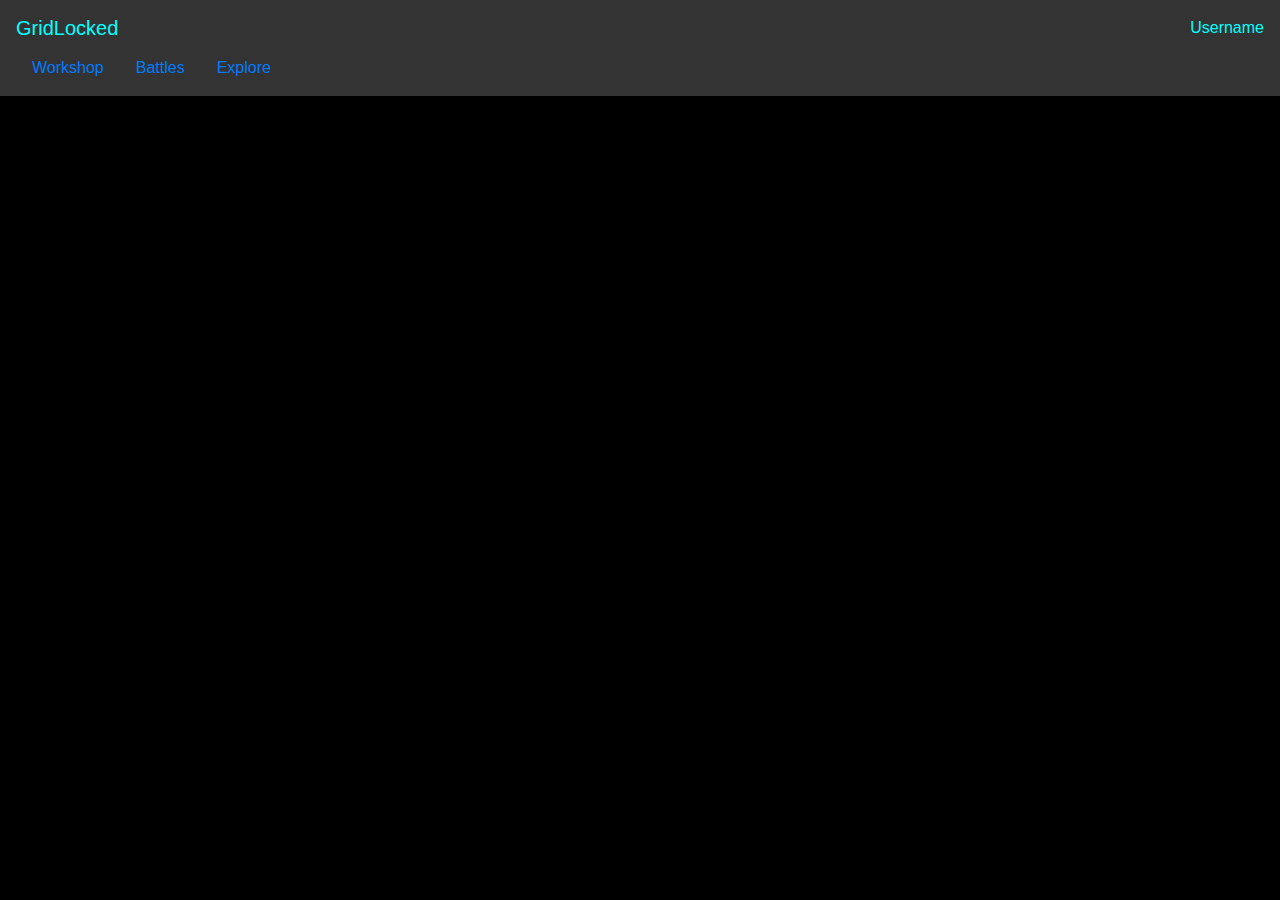
<file: index.html>
<!DOCTYPE html>
<html lang="en">
<head>
    <meta charset="UTF-8">
    <meta name="viewport" content="width=device-width, initial-scale=1.0">
    <meta http-equiv="X-UA-Compatible" content="ie=edge">
    <script type="text/javascript" src="script.js" defer></script>
    <link rel="stylesheet" href="https://stackpath.bootstrapcdn.com/bootstrap/4.3.1/css/bootstrap.min.css" integrity="sha384-ggOyR0iXCbMQv3Xipma34MD+dH/1fQ784/j6cY/iJTQUOhcWr7x9JvoRxT2MZw1T" crossorigin="anonymous">
    <link rel="stylesheet" href="style.css">
    <title>GridLocked</title>
</head>
<body>
    <div class="navbar">
            <span class="navbar-brand">GridLocked</span>
            <span>Username</span>
            <div class="navigation-links">
                <a class="nav-item nav-link" href="">Workshop</a>
                <a class="nav-item nav-link" href="">Battles</a>
                <a class="nav-item nav-link" href="">Explore</a>
            </div>
    </div>
</body>
</html>
</file>
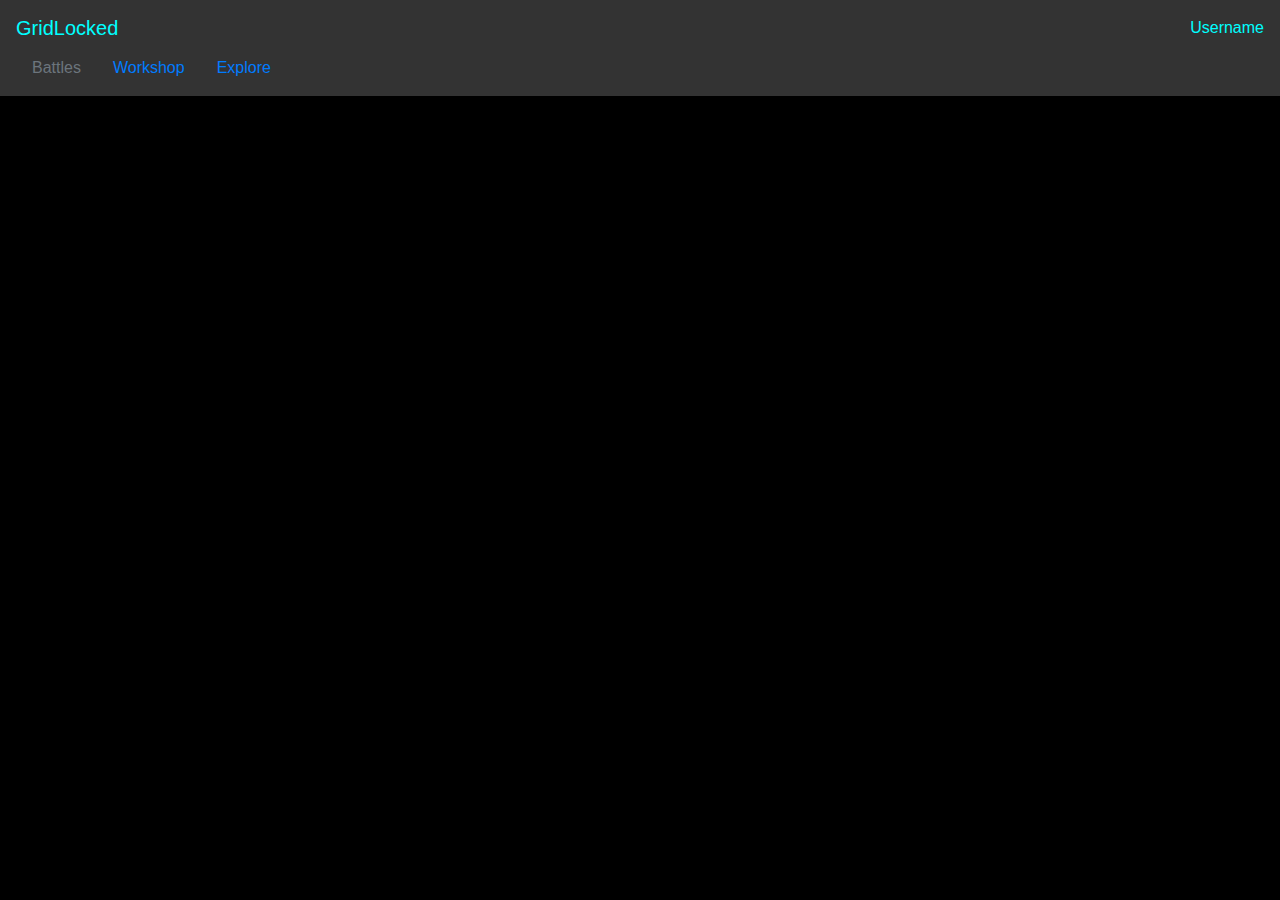
<file: battles.html>
<!DOCTYPE html>
<html lang="en">
<head>
    <meta charset="UTF-8">
    <meta name="viewport" content="width=device-width, initial-scale=1.0">
    <meta http-equiv="X-UA-Compatible" content="ie=edge">
    <script type="text/javascript" src="script.js" defer></script>
    <link rel="stylesheet" href="https://stackpath.bootstrapcdn.com/bootstrap/4.3.1/css/bootstrap.min.css" integrity="sha384-ggOyR0iXCbMQv3Xipma34MD+dH/1fQ784/j6cY/iJTQUOhcWr7x9JvoRxT2MZw1T" crossorigin="anonymous">
    <link rel="stylesheet" href="style.css">
    <title>GridLocked</title>
</head>
<body>
    <div class="navbar">
            <span class="navbar-brand">GridLocked</span>
            <span>Username</span>
            <div class="navigation-links">
                <a class="nav-item nav-link active disabled" href="battles.html">Battles</a>
                <a class="nav-item nav-link" href="workshop.html">Workshop</a>
                <a class="nav-item nav-link" href="explore.html">Explore</a>
            </div>
    </div>
</body>
</html>
</file>
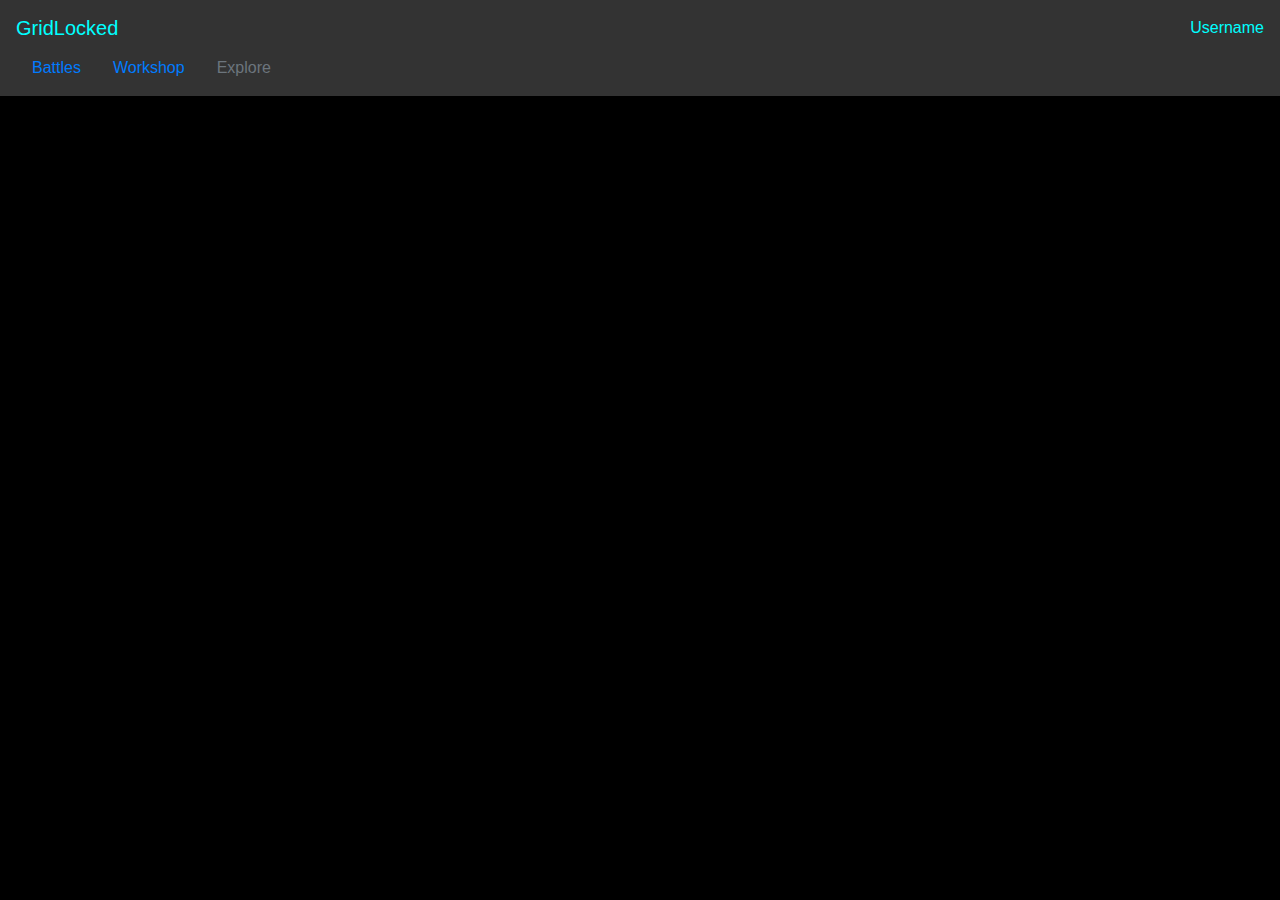
<file: explore.html>
<!DOCTYPE html>
<html lang="en">
<head>
    <meta charset="UTF-8">
    <meta name="viewport" content="width=device-width, initial-scale=1.0">
    <meta http-equiv="X-UA-Compatible" content="ie=edge">
    <script type="text/javascript" src="script.js" defer></script>
    <link rel="stylesheet" href="https://stackpath.bootstrapcdn.com/bootstrap/4.3.1/css/bootstrap.min.css" integrity="sha384-ggOyR0iXCbMQv3Xipma34MD+dH/1fQ784/j6cY/iJTQUOhcWr7x9JvoRxT2MZw1T" crossorigin="anonymous">
    <link rel="stylesheet" href="style.css">
    <title>GridLocked</title>
</head>
<body>
    <div class="navbar">
            <span class="navbar-brand">GridLocked</span>
            <span>Username</span>
            <div class="navigation-links">
                <a class="nav-item nav-link" href="battles.html">Battles</a>
                <a class="nav-item nav-link" href="workshop.html">Workshop</a>
                <a class="nav-item nav-link active disabled" href="explore.html">Explore</a>
            </div>
    </div>
</body>
</html>
</file>
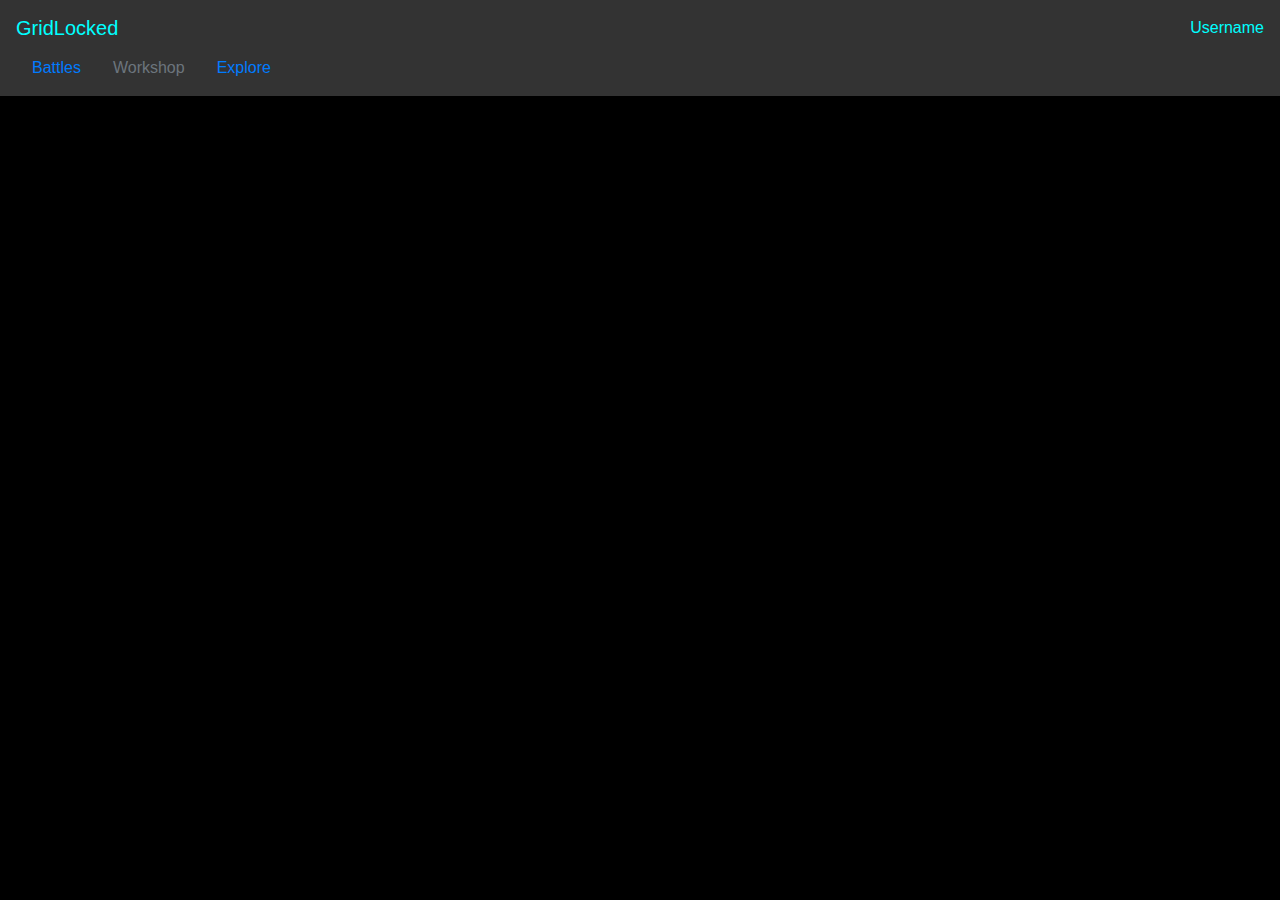
<file: workshop.html>
<!DOCTYPE html>
<html lang="en">
<head>
    <meta charset="UTF-8">
    <meta name="viewport" content="width=device-width, initial-scale=1.0">
    <meta http-equiv="X-UA-Compatible" content="ie=edge">
    <script type="text/javascript" src="script.js" defer></script>
    <link rel="stylesheet" href="https://stackpath.bootstrapcdn.com/bootstrap/4.3.1/css/bootstrap.min.css" integrity="sha384-ggOyR0iXCbMQv3Xipma34MD+dH/1fQ784/j6cY/iJTQUOhcWr7x9JvoRxT2MZw1T" crossorigin="anonymous">
    <link rel="stylesheet" href="style.css">
    <title>GridLocked</title>
</head>
<body>
    <div class="navbar">
            <span class="navbar-brand">GridLocked</span>
            <span>Username</span>
            <div class="navigation-links">
                <a class="nav-item nav-link" href="battles.html">Battles</a>
                <a class="nav-item nav-link active disabled" href="workshop.html">Workshop</a>
                <a class="nav-item nav-link" href="explore.html">Explore</a>
            </div>
    </div>
</body>
</html>
</file>
<file: style.css>
body{
    background-color: black;
    color: aqua;
}

.navbar{
    background-color: #333333;
}

.navigation-links{
    display: flex;
    width: 100%;
}

@media only screen and (max-device-width: 480px) {
    .navigation-links{
        justify-content: space-between;
    }
}
</file>
